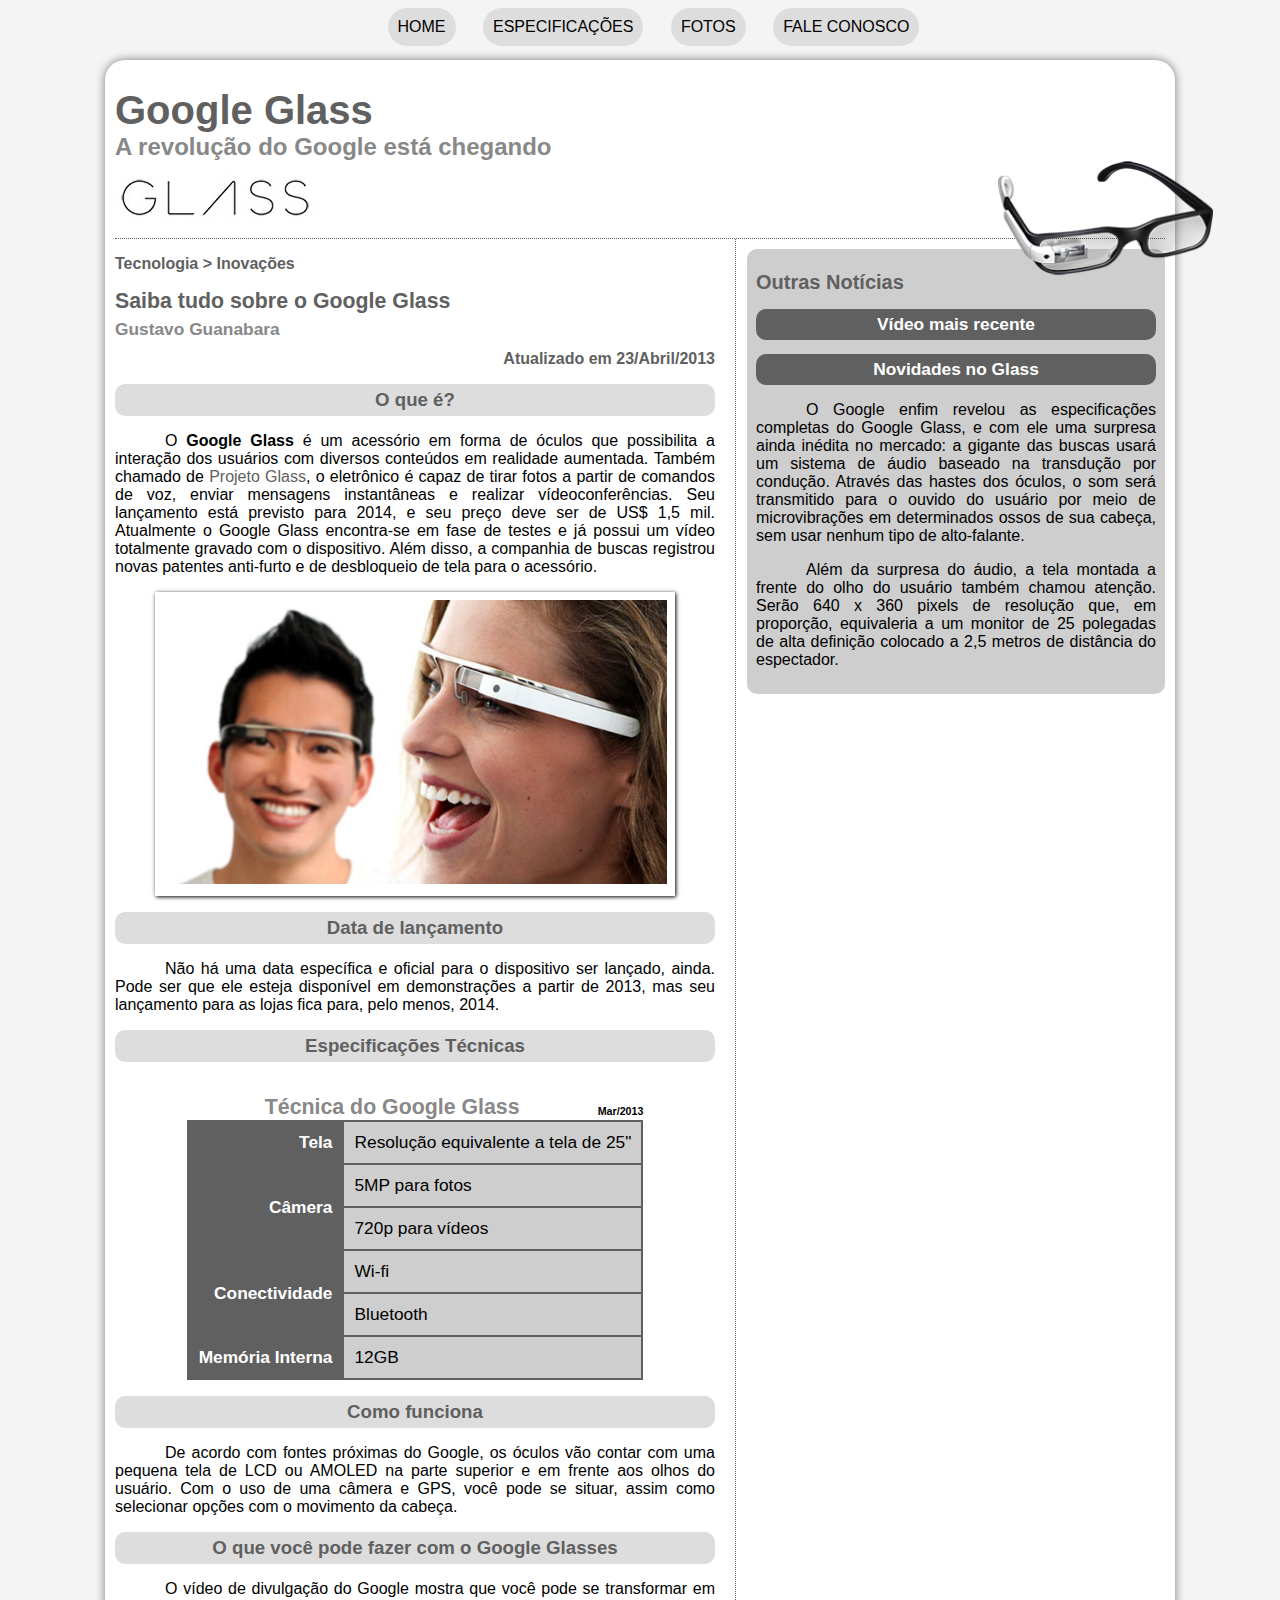
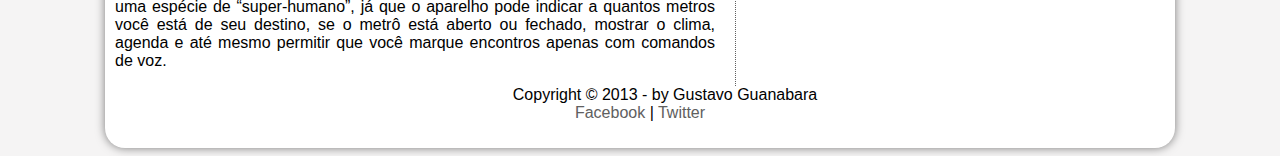
<file: index.html>
<!DOCTYPE html>
<html lang="pt br">
<head>
    <meta charset="UTF-8">
    <title> Tudo sobre o Google Glass </title>
   <link rel="stylesheet" type="text/css" href="_css/estilo.css"/>
</head>
<script language="javascript" src="_javascript/funcoes.js"></script>
<body>
<div id="interface">
    <header id="cabecalho">
    <hgroup>
    <h1> Google Glass </h1>
    <h2> A revolução do Google está chegando </h2>
    </hgroup>

    <img id="icone" src="_imagens/glass-oculos-preto-peq.png"/>
    
    <nav id="menu">
    <h1>Menu Principal</h1>
    <ul type="disc">
        <li onmouseover="mudaFoto('_imagens/home.png')" onmouseout="mudaFoto('_imagens/glass-oculos-preto-peq.png')"> <a href="index.html">Home</a></li>
        <li onmouseover="mudaFoto('_imagens/especificacoes.png')" onmouseout="mudaFoto('_imagens/glass-oculos-preto-peq.png')"> <a href="specs.html">Especificações</a></li>
        <li onmouseover="mudaFoto('_imagens/fotos.png')" onmouseout="mudaFoto('_imagens/glass-oculos-preto-peq.png')"> <a href="fotos.html">Fotos</a></li>
        <li onmouseover="mudaFoto('_imagens/contato.png')" onmouseout="mudaFoto('_imagens/glass-oculos-preto-peq.png')"> <a href="fale-conosco.html">Fale conosco</a></li>
    </ul>    
    </nav>
    </header>
<section id="corpo">

<article id="noticia-principal">
<header id="cabecalho-artigo">
<hgroup>
<h3> Tecnologia > Inovações </h3>
<h1> Saiba tudo sobre o Google Glass </h1>
<h2> Gustavo Guanabara </h2>
<h3 class="direita"> Atualizado em 23/Abril/2013 </h3>
</hgroup>
</header>

<h2>O que é? </h2>
<p> O <span style="font-weight: 900;"> Google Glass </span> é um acessório em forma de óculos que possibilita a interação dos usuários com diversos conteúdos em realidade aumentada. Também chamado de <a href="https://glass.google.com" target="_blank">Projeto Glass</a>, o eletrônico é capaz de tirar fotos a partir de comandos de voz, enviar mensagens instantâneas e realizar vídeoconferências. Seu lançamento está previsto para 2014, e seu preço deve ser de US$ 1,5 mil. Atualmente o Google Glass encontra-se em fase de testes e já possui um vídeo totalmente gravado com o dispositivo. Além disso, a companhia de buscas registrou novas patentes anti-furto e de desbloqueio de tela para o acessório. </p>

<figure class="foto-legenda">
<img src="_imagens/glass-quadro-homem-mulher.jpg"/>
<figcaption> 
    <h3>Google Glass</h3>
    <p>Uma nova maneira de ver o mundo.</p>
</figcaption>
</figure>

<h2> Data de lançamento </h2>
<p> Não há uma data específica e oficial para o dispositivo ser lançado, ainda. Pode ser que ele esteja disponível em demonstrações a partir de 2013, mas seu lançamento para as lojas fica para, pelo menos, 2014. </p>

<h2> Especificações Técnicas </h2>
<table id="tabelaespec">
<caption> Técnica do Google Glass <span> Mar/2013 </span></caption>
<br>
<tr><td class="ce">Tela</td><td class="cd">Resolução equivalente a tela de 25"</td></tr>
<tr><td rowspan="2" class="ce">Câmera</td><td class="cd">5MP para fotos</td></tr>
<tr><td class="cd">720p para vídeos</td></tr>
<tr><td rowspan="2" class="ce">Conectividade</td><td class="cd">Wi-fi</td></tr>
<tr><td class="cd">Bluetooth</td></tr>
<tr><td class="ce">Memória Interna</td><td class="cd">12GB</td></tr>
</table>

<h2> Como funciona </h2>
<p> De acordo com fontes próximas do Google, os óculos vão contar com uma pequena tela de LCD ou AMOLED na parte superior e em frente aos olhos do usuário. Com o uso de uma câmera e GPS, você pode se situar, assim como selecionar opções com o movimento da cabeça. </p>

<h2> O que você pode fazer com o Google Glasses </h2>
<p> O vídeo de divulgação do Google mostra que você pode se transformar em uma espécie de “super-humano”, já que o aparelho pode indicar a quantos metros você está de seu destino, se o metrô está aberto ou fechado, mostrar o clima, agenda e até mesmo permitir que você marque encontros apenas com comandos de voz. </p>

</article>
</section>
<aside id="lateral">
<h1> Outras Notícias </h1>
<h2> Vídeo mais recente </h2>

<h2> Novidades no Glass </h2>
<p> O Google enfim revelou as especificações completas do Google Glass, e com ele uma surpresa ainda inédita no mercado: a gigante das buscas usará um sistema de áudio baseado na transdução por condução. Através das hastes dos óculos, o som será transmitido para o ouvido do usuário por meio de microvibrações em determinados ossos de sua cabeça, sem usar nenhum tipo de alto-falante. </p>

<p> Além da surpresa do áudio, a tela montada a frente do olho do usuário também chamou atenção. Serão 640 x 360 pixels de resolução que, em proporção, equivaleria a um monitor de 25 polegadas de alta definição colocado a 2,5 metros de distância do espectador. </p>
</aside>
<footer id="rodape">
<p> Copyright &copy; 2013 - by Gustavo Guanabara <br/>
<a href="https://facebook.com/cursoemvideo" target="_blank">Facebook</a> |
<a href="https://twitter.com/cursoemvideo" target="_blank">Twitter</a>
</p> 
</footer>
</div>
</body>
</html>
</file>
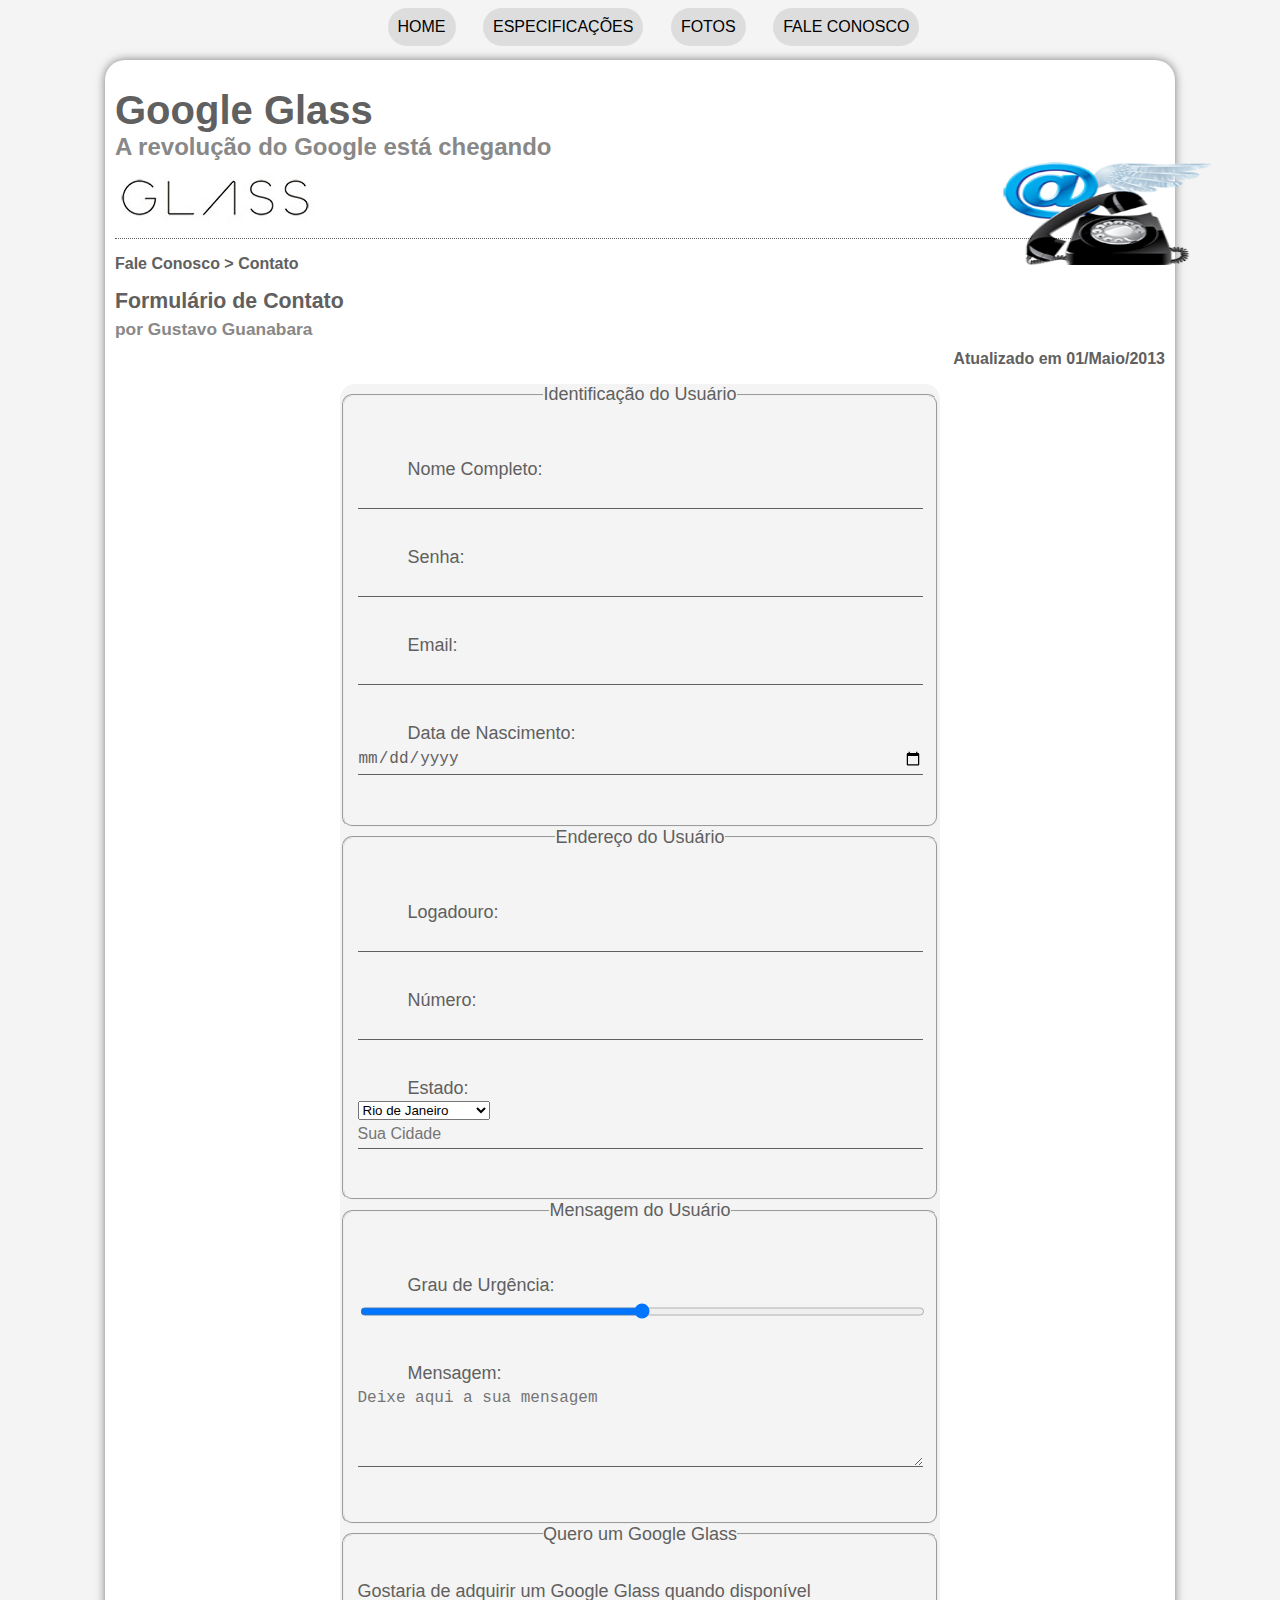
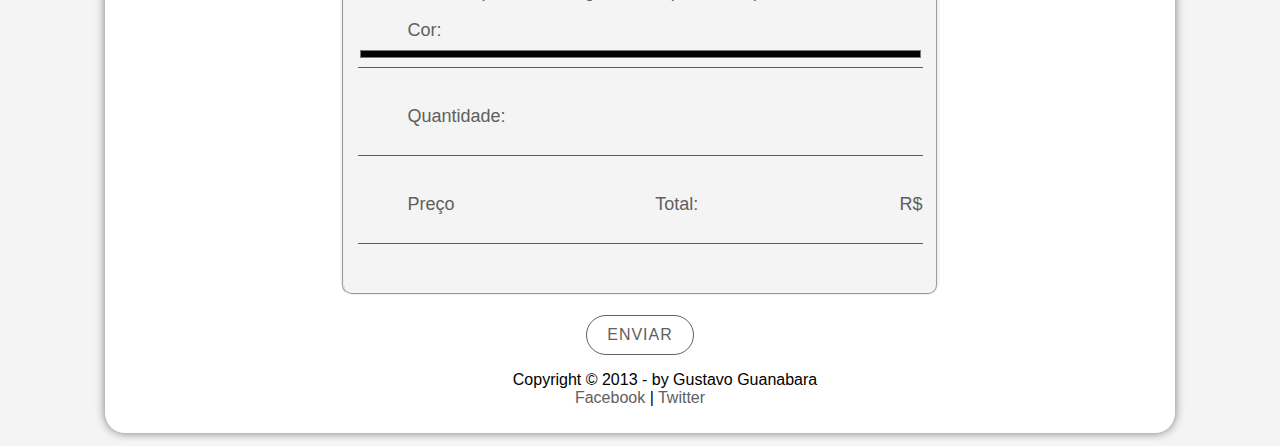
<file: fale-conosco.html>
<!DOCTYPE html>
<html lang="pt br">
<head>
    <meta charset="UTF-8">
    <title> Tudo sobre o Google Glass </title>
   <link rel="stylesheet" type="text/css" href="_css/estilo.css"/>
   <link rel="stylesheet" href="_css/form.css"/>
</head>
<script language="javascript" src="_javascript/funcoes.js"></script>
<body>
<div id="interface">
    <header id="cabecalho">
    <hgroup>
    <h1> Google Glass </h1>
    <h2> A revolução do Google está chegando </h2>
    </hgroup>

    <img id="icone" src="_imagens/contato.png"/>
    
    <nav id="menu">
    <h1>Menu Principal</h1>
    <ul type="disc">
        <li onmouseover="mudaFoto('_imagens/home.png')" onmouseout="mudaFoto('_imagens/contato.png')"> <a href="index.html">Home</a></li>
        <li onmouseover="mudaFoto('_imagens/especificacoes.png')" onmouseout="mudaFoto('_imagens/contato.png')"> <a href="specs.html">Especificações</a></li>
        <li onmouseover="mudaFoto('_imagens/fotos.png')" onmouseout="mudaFoto('_imagens/contato.png')"> <a href="fotos.html">Fotos</a></li>
        <li onmouseover="mudaFoto('_imagens/contato.png')" onmouseout="mudaFoto('_imagens/contato.png')"> <a href="fale-conosco.html">Fale conosco</a></li>
    </ul>    
    </nav>
    </header>
<section id="corpo-full">
<article id="noticia-principal">
<header id="cabecalho-artigo">
<hgroup>
<h3>Fale Conosco > Contato</h3>
<h1>Formulário de Contato</h1>
<h2>por Gustavo Guanabara</h2>
<h3 class="direita">Atualizado em 01/Maio/2013</h3>
</hgroup>
</header>

<form method="post" id="fcontato" action="cursoemvideo@gmail.com" oninput="calc_total();">
<div class="pagina-usuario">
<fieldset id="usua"><legend>Identificação do Usuário</legend>
    <p><label for="cname">Nome Completo:</label> <input type="text" name="tname" id="cname" size="25" maxlength="100"/> </p>
    <p><label for="csenha">Senha:</label> <input type="password" name="tsenha" id="csenha" size="18" maxlenght="18"/> </p>
    <p><label for="cmail">Email:</label> <input type="email" name="tmail" id="cmail" size="25" maxlength="40"/> </p>
    <p><label for="cdate">Data de Nascimento:</label> <input type="date" name="tdate" id="cdate"/> </p>
</fieldset>
<fieldset id="ende"><legend>Endereço do Usuário</legend>
    <p><label for="crua">Logadouro:</label> <input type="text" name="trua" id="crua" size="25" maxlength="80"/> </p>
    <p><label for="cnum">Número:</label> <input type="number" name="tnum" id="cnum" min="0" max="99999"> </p>
    <p><label for="cest">Estado:</label> <select name="test" id="cest"> </p>
        <option>Rio de Janeiro</option>
        <option>São Paulo</option>
        <option>Santa Catarina</option>
        <option>Paraná</option>
        <option>Minas Gerais</option>
        <option>Rio Grande do Sul</option>
    <p><label for="ccid">Cidade:</label> <input type="text" name="tcid" id="ccid" placeholder="Sua Cidade" list="cidades"> </p>
    <datalist id="cidades">
        <option value="Rio de Janeiro"></option>
        <option value="Nova Iguaçu"></option>
        <option value="Niterói"></option>
        <option value="São Paulo"></option>
        <option value="Chapecó"></option>
        <option value="Xanxerê"></option>
    </datalist>
    
</fieldset>
<fieldset id="mensa"><legend>Mensagem do Usuário</legend>
    <p><label for="cgrau">Grau de Urgência:</label> <input type="range" name="tgrau" id="cgrau" min="0" max="10" step="1"></p>
    <p><label for="cmens">Mensagem:</label> <textarea name="tmsg" id="cmsg" cols="30" rows="4" placeholder="Deixe aqui a sua mensagem"></textarea> </p>
</fieldset>
<fieldset id="google"><legend>Quero um Google Glass</legend>
    Gostaria de adquirir um Google Glass quando disponível
    <p><label for="ccor">Cor:</label><input type="color"> </p>
    <p><label for="cquant">Quantidade:</label> <input type="number" name="tquant" id="cquant" min="0" max="5"></p>
    <p><label for="cpreco">Preço Total: R$ <input type="text" name="ttot" id="cpreco" readonly> </label></p>

</fieldset>
</div>
<div class="button-form">
    <a id="enviar" href="#">Enviar</a>
</div>
</form>

</article>
</section>
<footer id="rodape">
    <p> Copyright &copy; 2013 - by Gustavo Guanabara <br/>
    <a href="https://facebook.com/cursoemvideo" target="_blank">Facebook</a> |
    <a href="https://twitter.com/cursoemvideo" target="_blank">Twitter</a>
    </p> 
    </footer>
    </div>
    </body>
    </html>
</file>
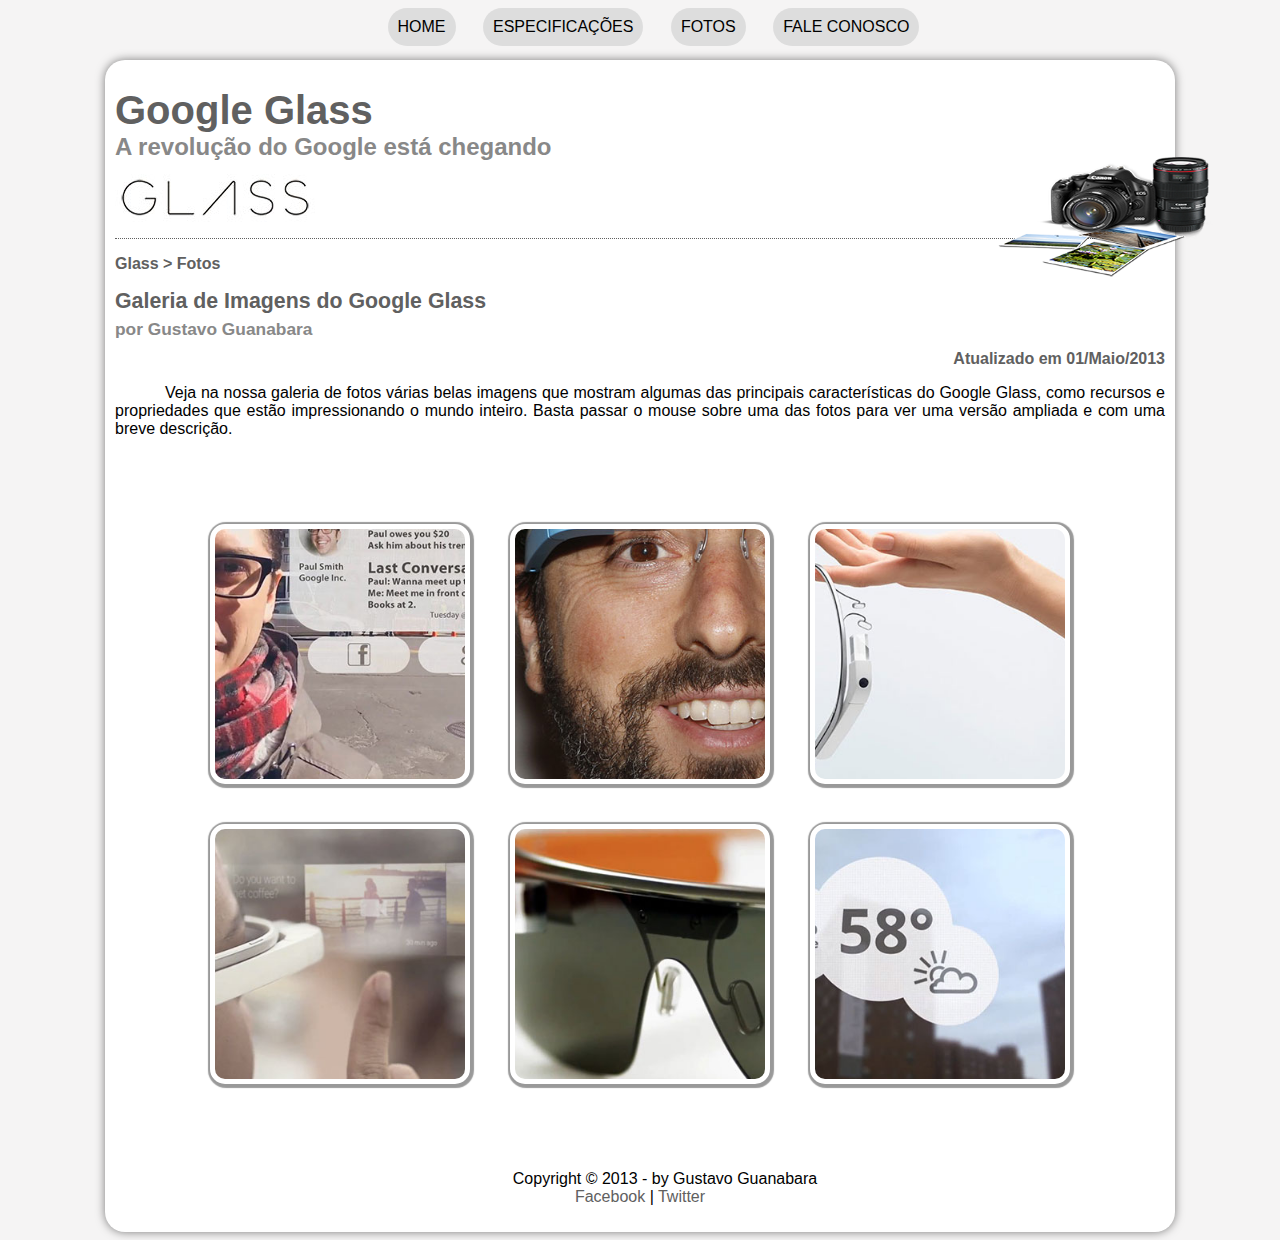
<file: fotos.html>
<!DOCTYPE html>
<html lang="pt br">
<head>
    <meta charset="UTF-8">
    <title> Tudo sobre o Google Glass </title>
   <link rel="stylesheet" href="_css/estilo.css"/>
   <link rel="stylesheet" href="_css/fotos.css"/>
</head>
<script language="javascript" src="_javascript/funcoes.js"></script>
<body>
<div id="interface">
    <header id="cabecalho">
    <hgroup>
    <h1> Google Glass </h1>
    <h2> A revolução do Google está chegando </h2>
    </hgroup>

    <img id="icone" src="_imagens/fotos.png"/>
    
    <nav id="menu">
    <h1>Menu Principal</h1>
    <ul type="disc">
        <li onmouseover="mudaFoto('_imagens/home.png')" onmouseout="mudaFoto('_imagens/fotos.png')"> <a href="index.html">Home</a></li>
        <li onmouseover="mudaFoto('_imagens/especificacoes.png')" onmouseout="mudaFoto('_imagens/fotos.png')"> <a href="specs.html">Especificações</a></li>
        <li onmouseover="mudaFoto('_imagens/fotos.png')" onmouseout="mudaFoto('_imagens/fotos.png')"> <a href="fotos.html">Fotos</a></li>
        <li onmouseover="mudaFoto('_imagens/contato.png')" onmouseout="mudaFoto('_imagens/fotos.png')"> <a href="fale-conosco.html">Fale conosco</a></li>
    </ul>    
    </nav>
    </header>
<section id="corpo-full">
<article id="noticia-principal">
<header id="cabecalho-artigo">
<hgroup>
<h3>Glass > Fotos</h3>
<h1>Galeria de Imagens do Google Glass</h1>
<h2>por Gustavo Guanabara</h2>
<h3 class="direita">Atualizado em 01/Maio/2013</h3>
</hgroup>
</header>

<p>Veja na nossa galeria de fotos várias belas imagens que mostram algumas das principais características do Google Glass, como recursos e propriedades que estão impressionando o mundo inteiro. Basta passar o mouse sobre uma das fotos para ver uma versão ampliada e com uma breve descrição.</p>

<ul id="album-fotos">
    <li id="foto01"><span>Agenda e lembretes</span></li>
    <li id="foto02"><span>Sergey Brin usando o Glass</span></li>
    <li id="foto03"><span>Leve e compacto</span></li>
    <li id="foto04"><span>Sensação de uma tela de 50"</span></li>
    <li id="foto05"><span>Vários tipos de lente</span></li>
    <li id="foto06"><span>Informações importantes</span></li>
</ul>
</article>
</section>
<footer id="rodape">
    <p> Copyright &copy; 2013 - by Gustavo Guanabara <br/>
    <a href="https://facebook.com/cursoemvideo" target="_blank">Facebook</a> |
    <a href="https://twitter.com/cursoemvideo" target="_blank">Twitter</a>
    </p> 
</footer>
</div>
</body>
</html>
</file>
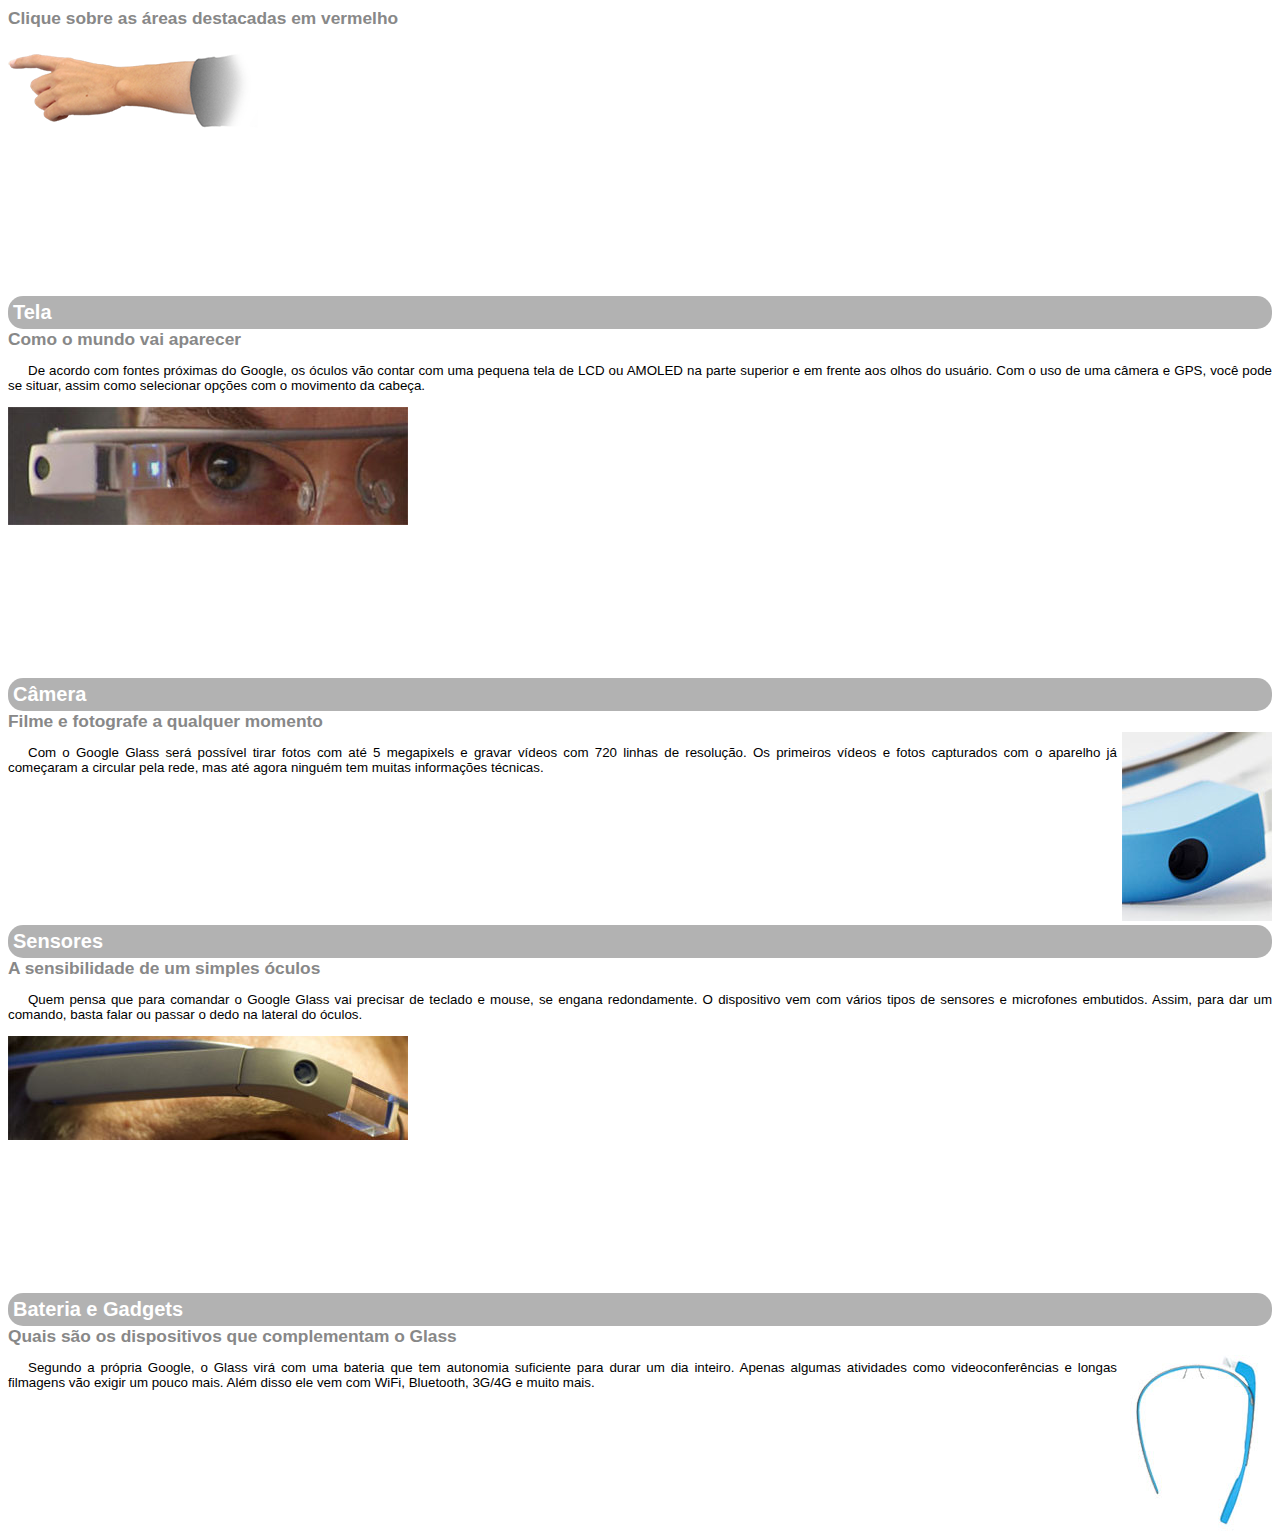
<file: google-glass.html>
<!DOCTYPE html>
<html lang="pt br">
<head>
    <meta charset="UTF-8">
    <title>Informações sobre o Google Glass</title>
    <style>
        body {
            font-family: Arial, Helvetica, sans-serif;
            font-size: 10pt;
        }
        p {
            text-align: justify;
            text-indent: 20px;
        }
        article h1 {
            font-size: 15pt;
            color: #ffffff;
            background-color: rgba(0, 0, 0, .3);
            padding: 5px;
            margin: 0px;
            border-radius: 15px;
        }
        article h2 {
            font-size: 13pt;
            color: #888888;
            margin: 0px;
        }
        article {
            margin-bottom: 150px;  
        }
        img.img-dir {
            display: block;
            float: right;
            margin-left: 5px;
        }
    </style>
</head>
<body>
<article id="topo">
    <header>
        <h2>Clique sobre as áreas destacadas em vermelho</h2>
        <img src="_imagens/mao.png" alt="Mão apontando para a esquerda">
    </header>
</article>

<article id="tela">
    <header> 
        <h1>Tela</h1>
        <h2>Como o mundo vai aparecer</h2>
    </header>
    <p>De acordo com fontes próximas do Google, os óculos vão contar com uma pequena tela de LCD ou AMOLED na parte superior e em frente aos olhos do usuário. Com o uso de uma câmera e GPS, você pode se situar, assim como selecionar opções com o movimento da cabeça.</p>
    <img src="_imagens/det-tela.jpg" alt="Tela Google Glass">
</article>

<article id="cam">
    <header>
        <h1>Câmera</h1>
        <h2>Filme e fotografe a qualquer momento</h2>
        <img src="_imagens/det-camera.jpg" class="img-dir" alt="Câmera do Google Glass">
    </header>
    <p>Com o Google Glass será possível tirar fotos com até 5 megapixels e gravar vídeos com 720 linhas de resolução. Os primeiros vídeos e fotos capturados com o aparelho já começaram a circular pela rede, mas até agora ninguém tem muitas informações técnicas.</p>
</article>

<article id="sens">
    <header>
        <h1>Sensores</h1>
        <h2>A sensibilidade de um simples óculos</h2>
    </header>
    <p>Quem pensa que para comandar o Google Glass vai precisar de teclado e mouse, se engana redondamente. O dispositivo vem com vários tipos de sensores e microfones embutidos. Assim, para dar um comando, basta falar ou passar o dedo na lateral do óculos.</p>
    <img src="_imagens/det-touch.jpg" alt="Sensores do Google Glass">
</article>

<article id="bat">
    <header> 
        <h1>Bateria e Gadgets</h1>
        <h2>Quais são os dispositivos que complementam o Glass</h2>
        <img src="_imagens/det-bateria.jpg" class="img-dir" alt="Bateria e Gadgets do Google Glass">
    </header>
    <p>Segundo a própria Google, o Glass virá com uma bateria que tem autonomia suficiente para durar um dia inteiro. Apenas algumas atividades como videoconferências e longas filmagens vão exigir um pouco mais. Além disso ele vem com WiFi, Bluetooth, 3G/4G e muito mais.</p>
</article>
</body>
</html>
</file>
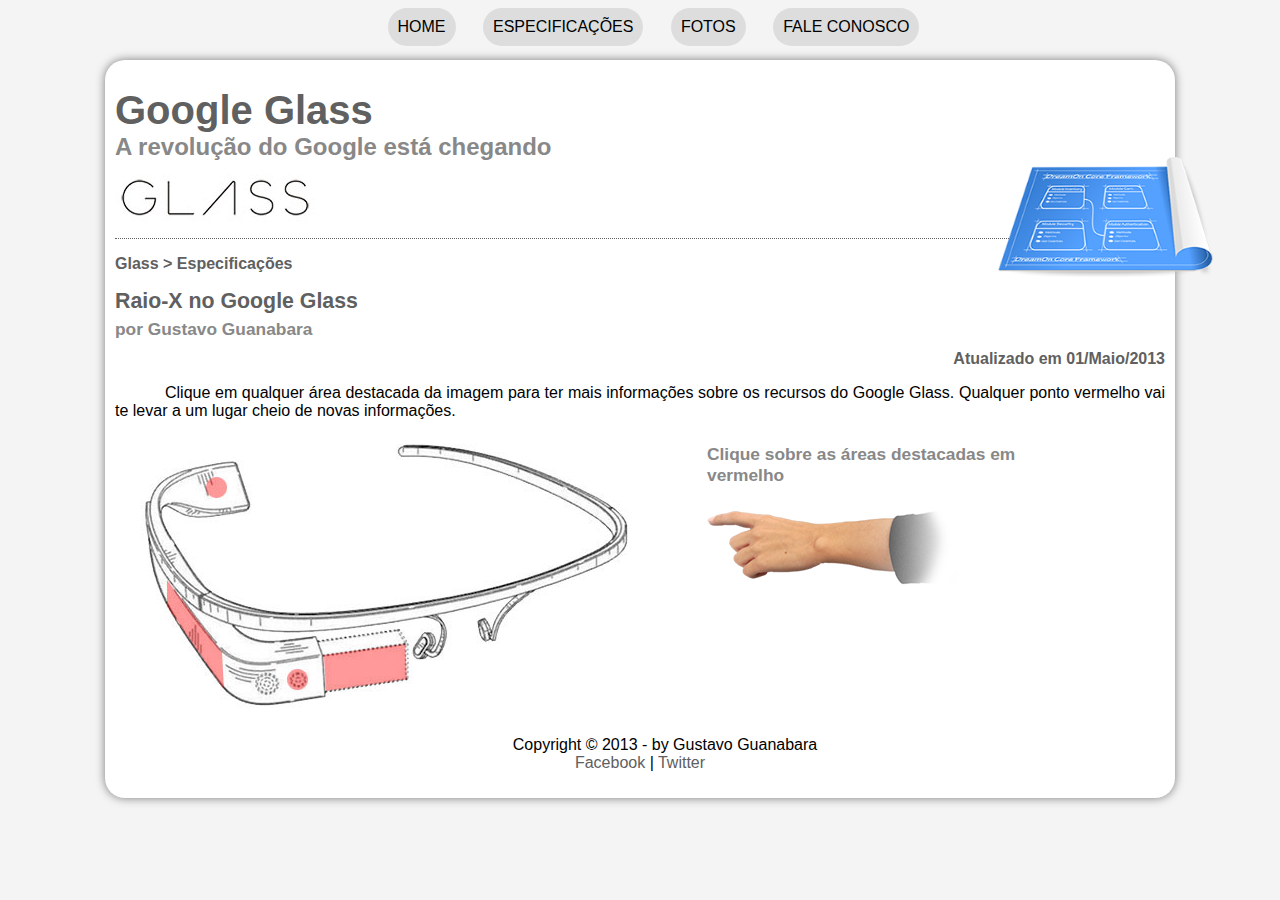
<file: specs.html>
<!DOCTYPE html>
<html lang="pt br">
<head>
    <meta charset="UTF-8">
    <title> Tudo sobre o Google Glass </title>
   <link rel="stylesheet" href="_css/estilo.css"/>
   <link rel="stylesheet" href="_css/specs.css"/>
</head>
<script language="javascript" src="_javascript/funcoes.js"></script>
<body>
<div id="interface">
    <header id="cabecalho">
    <hgroup>
    <h1> Google Glass </h1>
    <h2> A revolução do Google está chegando </h2>
    </hgroup>

    <img id="icone" src="_imagens/especificacoes.png"/>
    
    <nav id="menu">
    <h1>Menu Principal</h1>
    <ul type="disc">
        <li onmouseover="mudaFoto('_imagens/home.png')" onmouseout="mudaFoto('_imagens/especificacoes.png')"> <a href="index.html">Home</a></li>
        <li onmouseover="mudaFoto('_imagens/especificacoes.png')" onmouseout="mudaFoto('_imagens/especificacoes.png')"> <a href="specs.html">Especificações</a></li>
        <li onmouseover="mudaFoto('_imagens/fotos.png')" onmouseout="mudaFoto('_imagens/especificacoes.png')"> <a href="fotos.html">Fotos</a></li>
        <li onmouseover="mudaFoto('_imagens/contato.png')" onmouseout="mudaFoto('_imagens/especificacoes.png')"> <a href="fale-conosco.html">Fale conosco</a></li>
    </ul>    
    </nav>
    </header>
<section id="corpo-full">
    <article id="noticia-principal">
        <header id="cabecalho-artigo">
            <hgroup>
                <h3>Glass > Especificações</h3>
                <h1>Raio-X no Google Glass</h1>
                <h2>por Gustavo Guanabara</h2>
                <h3 class="direita">Atualizado em 01/Maio/2013</h3>
            </hgroup>
<p>Clique em qualquer área destacada da imagem para ter mais informações sobre os recursos do Google Glass. Qualquer ponto vermelho vai te levar a um lugar cheio de novas informações.</p>
<section id="conteudo">
    <img src="_imagens/glass-esquema-marcado.jpg" usemap="#meumapa"/>
    <map name="meumapa"> 
        <area shape="rect" coords="179,202,270,260" href="google-glass.html#tela" target="janela">
        <area shape="circle" coords="158,243,12" href="google-glass.html#cam" target="janela">
        <area shape="poly" coords="28,143,83,216,84,249,27,169" href="google-glass.html#sens" target="janela">
        <area shape="circle" coords="73,52,12" href="google-glass.html#bat" target="janela">
    </map>
    <iframe src="google-glass.html" name="janela" id="frame-spec" scrolling="no"> </iframe>
</section>
</header>
</article>
</section>
<footer id="rodape">
    <p> Copyright &copy; 2013 - by Gustavo Guanabara <br/>
    <a href="https://facebook.com/cursoemvideo" target="_blank">Facebook</a> |
    <a href="https://twitter.com/cursoemvideo" target="_blank">Twitter</a>
    </p> 
</footer>
</div>
</body>
</html>
</file>
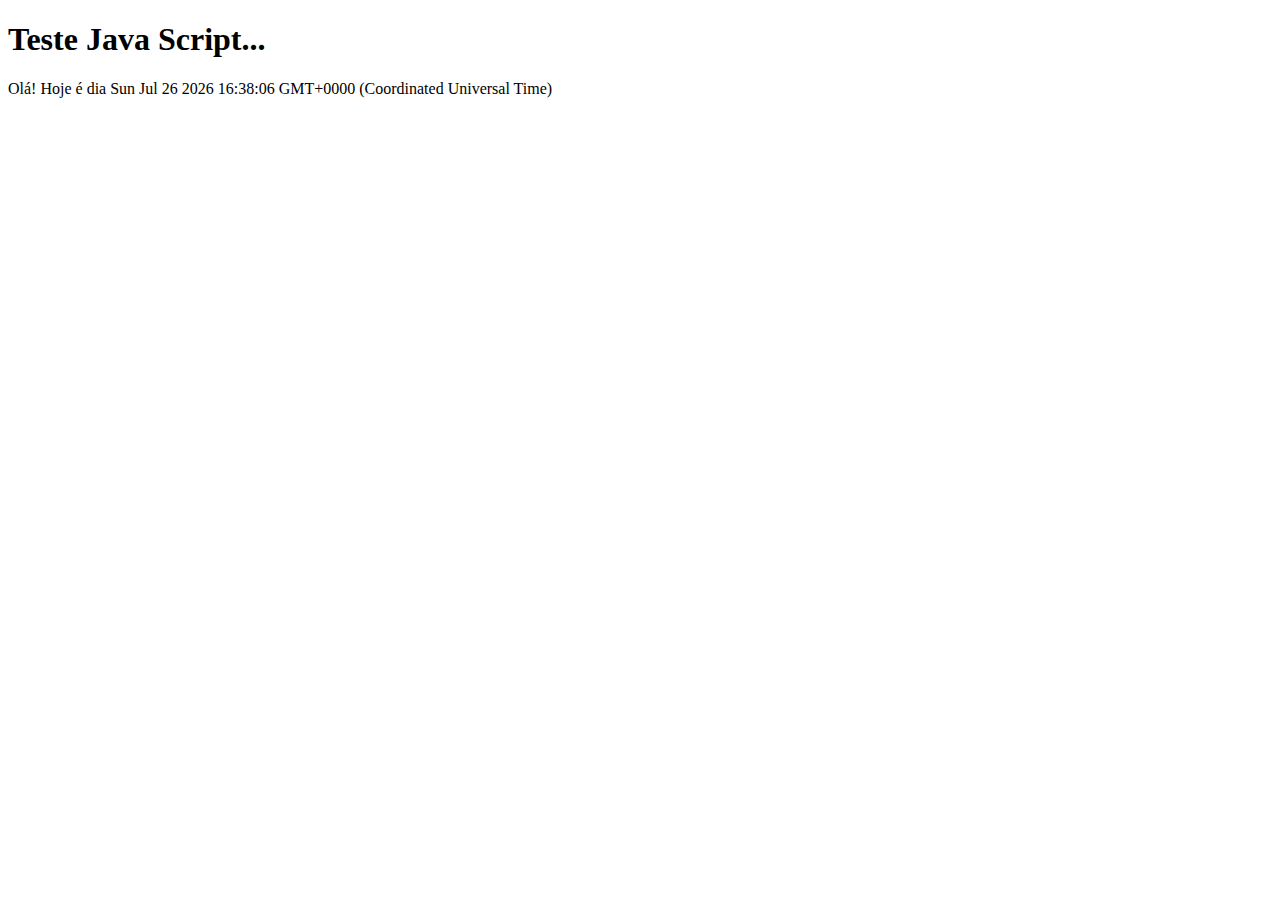
<file: testejs01.html>
<!DOCTYPE html>
<html lang="pt br">
<head>
    <title>Teste JavaScript</title>
    <meta charset="UTF-8">
</head>
<body>
    <h1> Teste Java Script... </h1>
    <script>
        alert("Olá, estranho. O que você pensa que está fazendo aqui?")
        document.write("Olá! Hoje é dia " + Date ());
    </script>
</body>
</html>
</file>
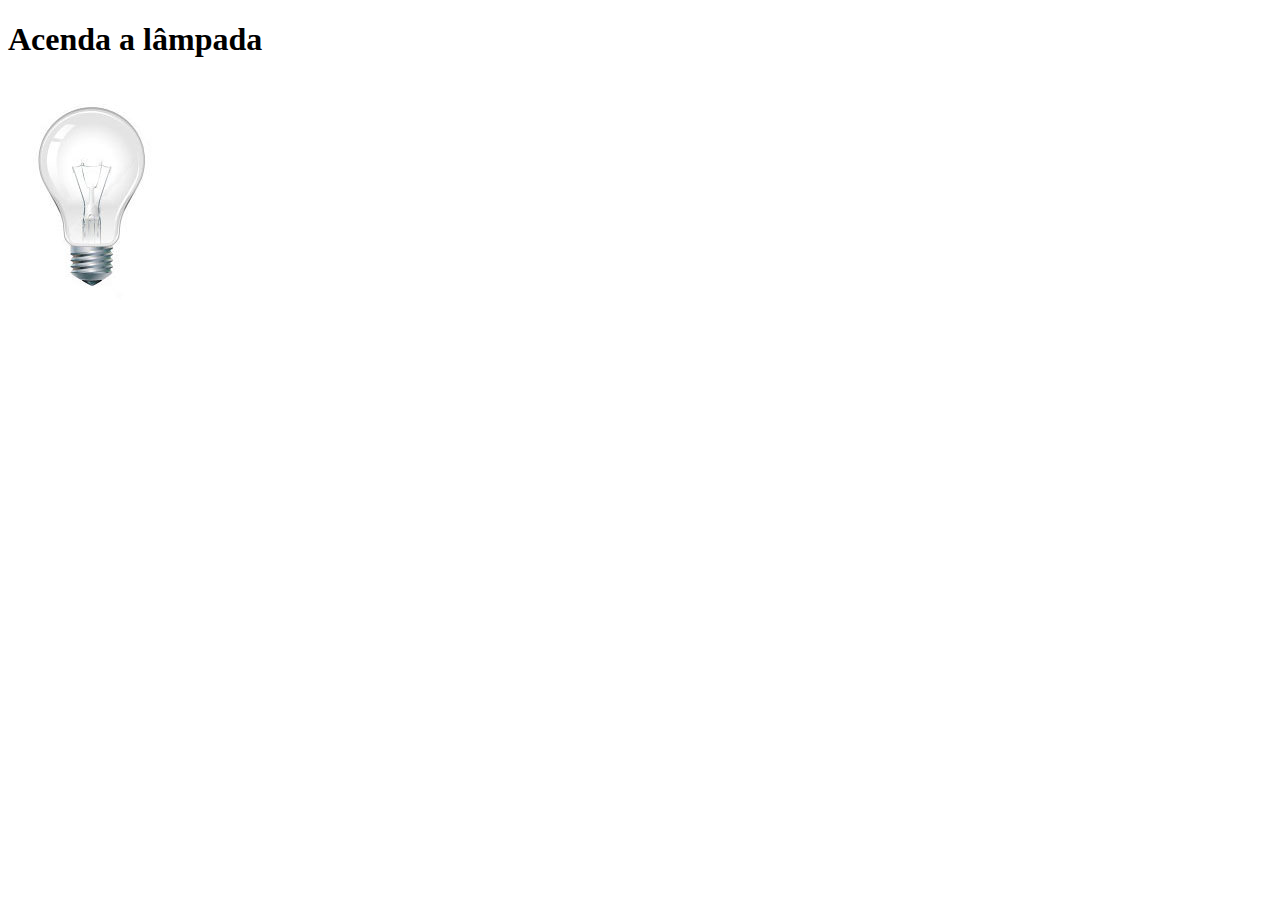
<file: testjs02.html>
<!DOCTYPE html>
<meta charset="utf-8">
<html>
<head>
    <title>Testeeeeee</title>  
    <script>
        function acendeLampada() {
            document.getElementById("luz").src="_imagens/lampada-acesa.jpg";
        }
        function apagaLampada() {
            document.getElementById("luz").src="_imagens/lampada-apagada.jpg";
        }
        function quebraLampada() {
            document.getElementById("luz").src="_imagens/lampada-quebrada.jpg";
        }
    </script>
</head>

<body>
    <h1>Acenda a lâmpada</h1>
    <img src="_imagens/lampada-apagada.jpg" id="luz" onmousemove="acendeLampada()" onmouseout="apagaLampada()" onclick="quebraLampada()" />
</body>
</html>
</file>
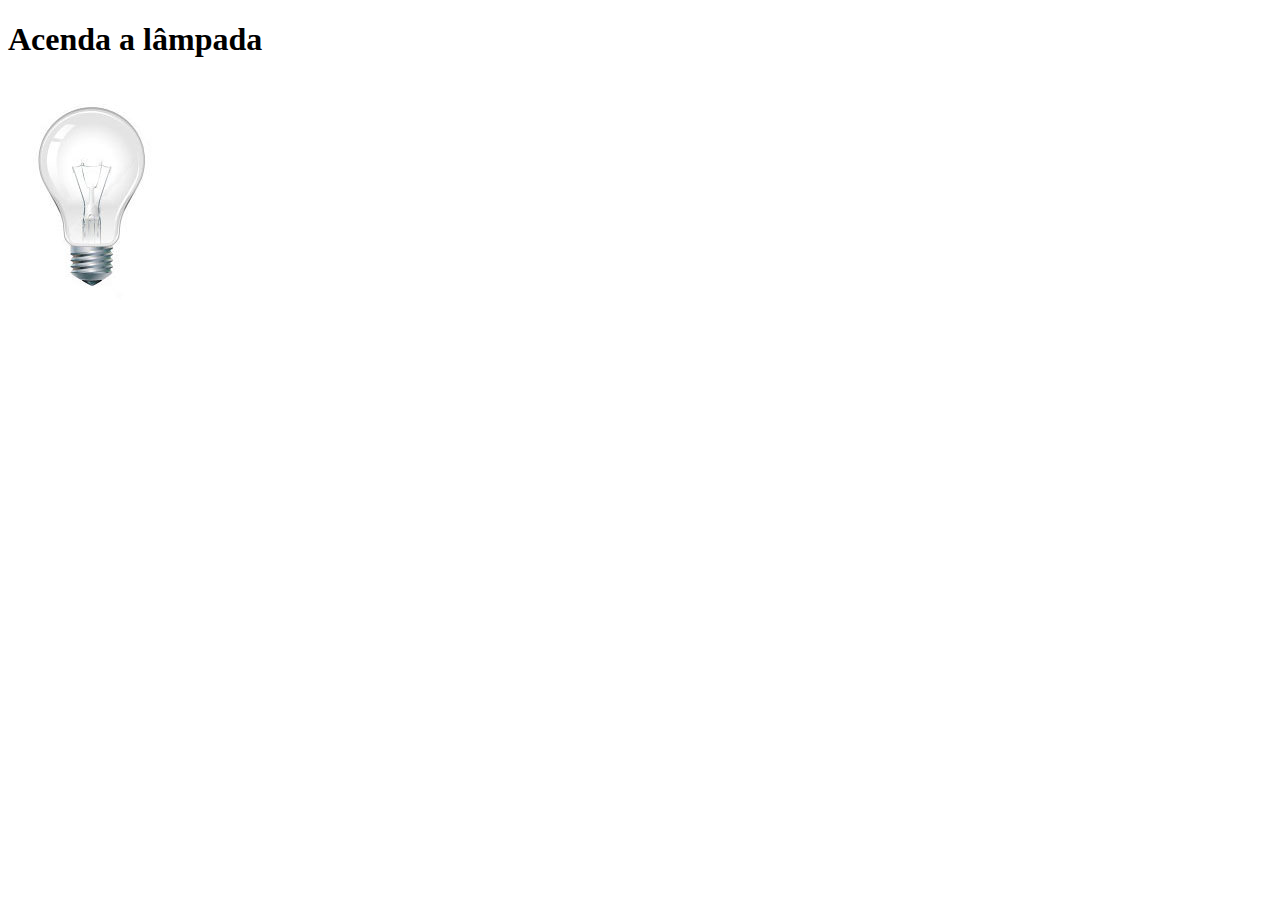
<file: testjs03.html>
<!DOCTYPE html>
<meta charset="utf-8">
<html>
<head>
    <title>Testeeeeee</title>  
    <script>
        var quebrada = false;
        function mudaLampada(tipo) {
            if (!quebrada) {
                document.getElementById("luz").src = "_imagens/" + tipo + ".jpg"; 
                if (tipo == 'lampada-quebrada') {
                    quebrada = true;
                }
            }
        }
    </script>
</head>

<body>
    <h1>Acenda a lâmpada</h1>
    <img src="_imagens/lampada-apagada.jpg" id="luz" onmousemove="mudaLampada('lampada-acesa')" onmouseout="mudaLampada('lampada-apagada')" onclick="mudaLampada('lampada-quebrada')" />
</body>
</html>
</file>
<file: _css/estilo.css>
@charset "UTF-8";
body { 
    font-family: Arial, Helvetica, sans-serif;
    background-color: #f5f4f4;
    color: rgba(0, 0, 0, 1) 
}

div#interface {
    width: 1050px;
    background-color: #ffffff;
    margin: 60px auto 0px auto;
    box-shadow: 0px 0px 10px rgba(0, 0, 0, .5);
    border-radius: 20px;
    padding: 10px;
}

p { 
    text-align: justify;
    text-indent: 50px; 
}

a {
    color: #606060;
    text-decoration: none;
}

header#cabecalho img#icone {
    position: absolute;
    top: 157px;
    left: 998px;
    height: 120px;
    width: 215px;
}

header#cabecalho {
    border-bottom: 1px #606060 dotted;
    height: 150px;
    background: url(../_imagens/glass-logo-peq.jpg) no-repeat 0px 86px;
}

header#cabecalho h1 {
    font-size: 40px;
    color: #606060;
    text-shadow: rgba(0, 0, 0, .6);
    padding: 0px;
    margin-bottom: 0px;
    margin-top: 18px;
}

header#cabecalho h2 {
    color: #888888;
    padding: 0px;
    margin-top: 0px; 
}

/* Formatação de Imagens com Texto */

figure.foto-legenda {
    position: relative;
    border: 8px solid white;
    box-shadow: 1px 1px 4px black;
}

figure.foto-legenda img {
    width: 100%;
    height: 100%;
}

figure.foto-legenda figcaption {
    opacity: 0;
    position: absolute;
    background-color: rgba(0, 0, 0, .4);
    color: white;
    top: 0px;
    width: 100%;
    height: 100%;
    padding: 10px;
    box-sizing: border-box;
    transition: opacity 1s;
}

figure.foto-legenda:hover figcaption {
    opacity: 1;
}
/* Formatação Menu */
nav#menu {
    display: block;
}

nav#menu ul {
    list-style: none;
    text-transform: uppercase;
    position: absolute;
    top: -20px;
    left: 336px;
}

nav#menu li {
    display: inline-block;
    background-color: #dddddd;
    padding: 10px;
    margin: 11.5px;
    transition: 700ms;
    border-radius: 25px;
}

nav#menu li:hover {
    background-color: #606060;
    color: #ffffff;
    border-radius: 25px;
    box-shadow: 0 0 5px #888888, 0 0 25px #888888, 0 0 50px #888888, 0 0 1000px #888888;
}

nav#menu h1 {
    display: none;
}

nav#menu a {
    color: black;
    text-decoration: none;
}

nav#menu a:hover {
    color: white;
}
/*Formatação corpo, lateral e rodape*/
section#corpo {
    display: block;
    width: 600px;
    float: left;
    border-right: 1px #606060 dotted;
    padding-right: 20px;
}

article#noticia-principal h2 {
    font-size: 14pt;
    text-align: center;
    color: #606060;
    background-color: #dddddd;
    padding: 5px 0px 5px 0px;
    margin: 10px 0x 10px 0px;
    border-radius: 10px;
}

header#cabecalho-artigo h1 {
    font-size: 16pt;
    color: #606060;
    margin-bottom: 0px;
    margin-top: 0px;
}

header#cabecalho-artigo h2 {
    font-size: 13pt;
    color:#888888;
    background-color: #ffffff;
    margin: 0px;
    text-align: left;
}

header#cabecalho-artigo h3 {
    font-size: 12pt;
    color: #606060;
}

.direita {
    text-align: right;
    margin-top: 5px;
}

table#tabelaespec {
    border: 1px solid #606060;
    border-spacing: 0px;
    margin-left: auto;
    margin-right: auto;
}

table#tabelaespec td {
    border: 1px solid #606060;
    padding: 10px;
}

table#tabelaespec td.ce {
    text-align: right;
    vertical-align: middle;
    background-color: #606060;
    color: #ffffff;
    font-size: 13pt;
    font-weight: bold;
}

table#tabelaespec td.cd {
    text-align: left;
    vertical-align: top;
    background-color: #cecece;
    color: black;
    font-size: 13pt;
}

table#tabelaespec caption {
    color: #888888;
    font-size: 16pt;
    font-weight: bolder;
}

table#tabelaespec caption span {
    display: block;
    float: right;
    font-size: 8pt;
    text-align: left;
    margin-top: 10px;
    color: black;
}

aside#lateral {
    display: block;
    width: 400px;
    float: right;
    margin-top: 10px;
    padding: 9px;
    border-radius: 10px;
    background-color: #cecece;
    text-shadow: rgba(0, 0, 0, .5);
}

aside#lateral h1 {
    font-family: Arial, Helvetica, sans-serif;
    font-size: 15pt;
    color: #606060;
}

aside#lateral h2 {
    background-color: #606060;
    font-size: 13pt;
    color: #ffffff;
    padding: 5px;
    border-radius: 10px;
    text-align: center;
    font-weight: bold;
}

footer#rodape {
    clear: both;
}

footer#rodape p {
    text-align: center;
}
</file>
<file: _css/form.css>
@charset "UTF-8"


;div.pagina-usuario {
    width: 600px;
    background-color: #f4f4f4;
    border-radius: 15px;
    margin: auto;
}

fieldset {
    border-radius: 10px;
    color: #606060;
    font-size: 18px;
}

legend {
    margin: 0 0 30px;
    padding: 0;
    color: #606060;
    text-align: center;
}

 input,textarea {
    position: relative;
    width: 100%;
    padding: 5px 0;
    font-size: 16px;
    color: #606060;
    margin-bottom: 20px;
    border: none;
    border-bottom: 1px solid #606060 ;
    outline: none;
    background: transparent;
}

.pagina-usuario label {
    display: block;
    position: relative;
    font-size: 18px;
    color: #606060;
    pointer-events: none;
    transition: .5s;
}


#enviar {
    padding: 10px 20px;
    overflow: hidden;
    text-decoration: none;
    text-transform: uppercase;
    transition: .5s;
    letter-spacing: 1px;
    border: 1px solid #606060;
    margin: auto;
    border-radius: 25px;
}

#enviar:hover {
    background: #606060;
    color: #ffffff;
    border-radius: 25px;
    box-shadow: 0 0 5px #888888, 0 0 25px #888888, 0 0 50px #888888, 0 0 1000px #888888;
}

.button-form {
    display: flex;
    flex-direction: row;
    margin-top: 20px;
}
</file>
<file: _css/fotos.css>
@charset "UTF-8";

ul#album-fotos {
    width: 900px;
    margin: auto;
    padding: 50px;
    overflow: hidden;
    list-style: none;
}

ul#album-fotos span {
    opacity: 0;
    color: #ffffff;
    text-shadow: 1px 1px 1px #000000;
    background-color: rgba(0, 0, 0, .3);
    border-radius: 5px;
    font-size: 9pt;
    line-height: 477px;
    padding: 5px;
}

ul#album-fotos li {
    float: left;
    width: 250px;
    height: 250px;
    margin: 20px;
    border: 5px solid #ffffff;
    background-color: #ffffff;
    box-shadow: 1px 1px 1px 3px rgba(0, 0, 0, .4);
    border-radius: 15px;
    -webkit-transition: all .4s ease-in;
}

ul#album-fotos li:hover {
     -webkit-transform: scale(1.5);
}

ul#album-fotos li:hover span {
    opacity: 1;
}

ul#album-fotos li#foto01 {
    background: url('../_imagens/galeria-01.jpg') no-repeat;
    background-position: 50% 50%;
    background-size: 400px 400px;
    background-color: #ffffff;
}

ul#album-fotos li#foto01:hover {
    background-position: 0px 0px;
}

ul#album-fotos li#foto02 {
    background: url('../_imagens/galeria-02.jpg') no-repeat;
    background-position: 50% 50%;
    background-size: 400px 400px;
    background-color: #ffffff;
}

ul#album-fotos li#foto03 {
    background: url('../_imagens/galeria-03.jpg') no-repeat;
    background-position: 50% 50%;
    background-size: 400px 400px;
    background-color: #ffffff;
}

ul#album-fotos li#foto04 {
    background: url('../_imagens/galeria-04.jpg') no-repeat;
    background-position: 50% 50%;
    background-size: 400px 400px;
    background-color: #ffffff;
}

ul#album-fotos li#foto05 {
    background: url('../_imagens/galeria-05.jpg') no-repeat;
    background-position: 50% 50%;
    background-size: 400px 400px;
    background-color: #ffffff;
}

ul#album-fotos li#foto06 {
    background: url('../_imagens/galeria-06.jpg') no-repeat;
    background-position: 50% 50%;
    background-size: 400px 400px;
    background-color: #ffffff;
}
</file>
<file: _css/specs.css>
@charset "UTF-8";

section#conteudo {
width: 1000px;
margin: auto;
}

iframe#frame-spec {
width: 403px;
height: 280px;
margin-left: 55px;
border: none;
overflow: hidden;
scrollbar-width: none;
}

iframe#frame-spec::-webkit-scrollbar {
display: none; 
}
</file>
